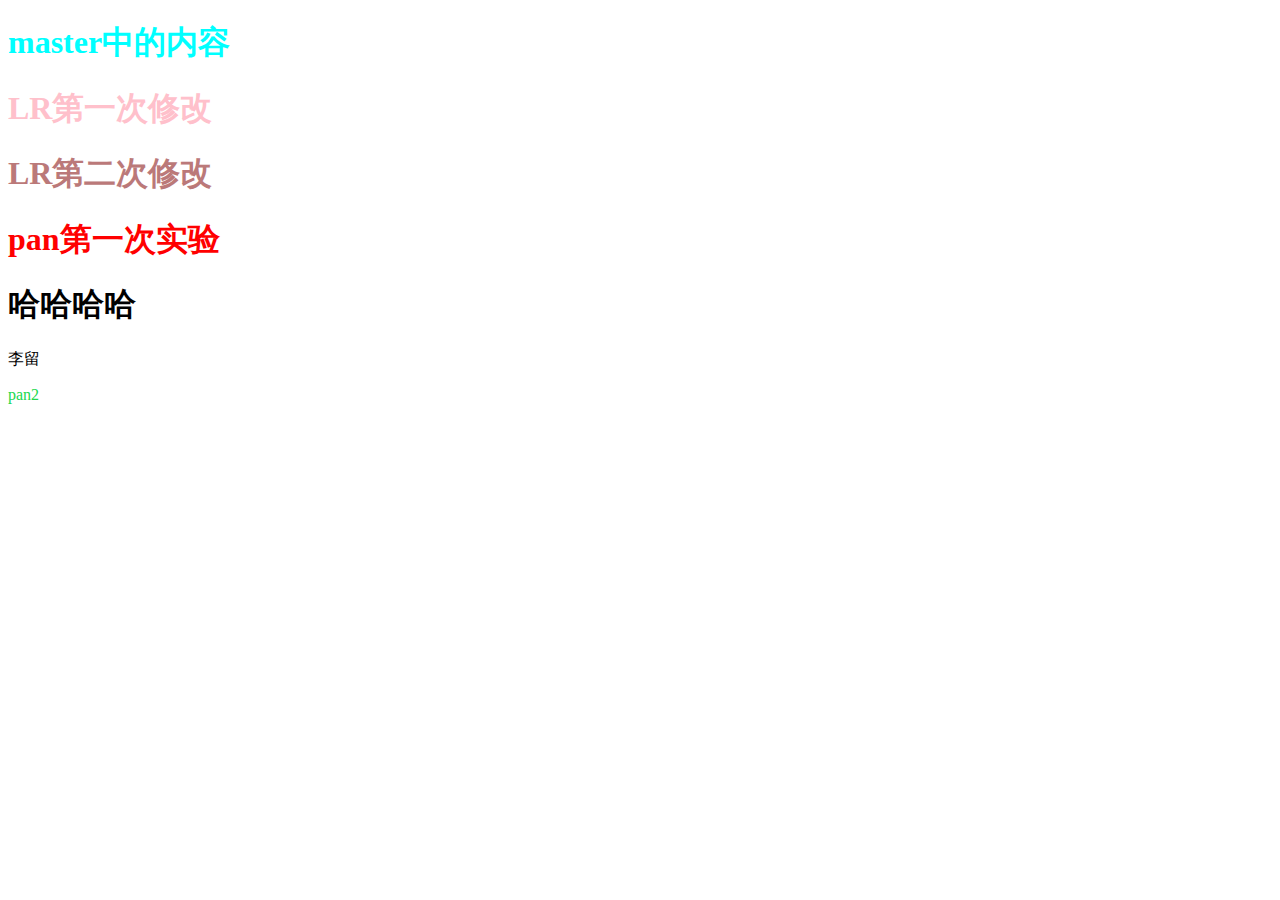
<file: index.html>
<!DOCTYPE html>
<html lang="en">

<head>
    <meta charset="UTF-8">
    <meta http-equiv="X-UA-Compatible" content="IE=edge">
    <meta name="viewport" content="width=device-width, initial-scale=1.0">
    <title>test</title>
    <link rel="stylesheet" href="./index.css">
</head>

<body>
    <h1>master中的内容</h1>
    <h1 class="r1">LR第一次修改</h1>
    <h1 class="r2">LR第二次修改</h1>
    <h1 class="p1">pan第一次实验</h1>
    <h1 class="b1">哈哈哈哈</h1>
    <p>李留</p>
    <p class="p2">pan2</p>
</body>

</html>
</file>
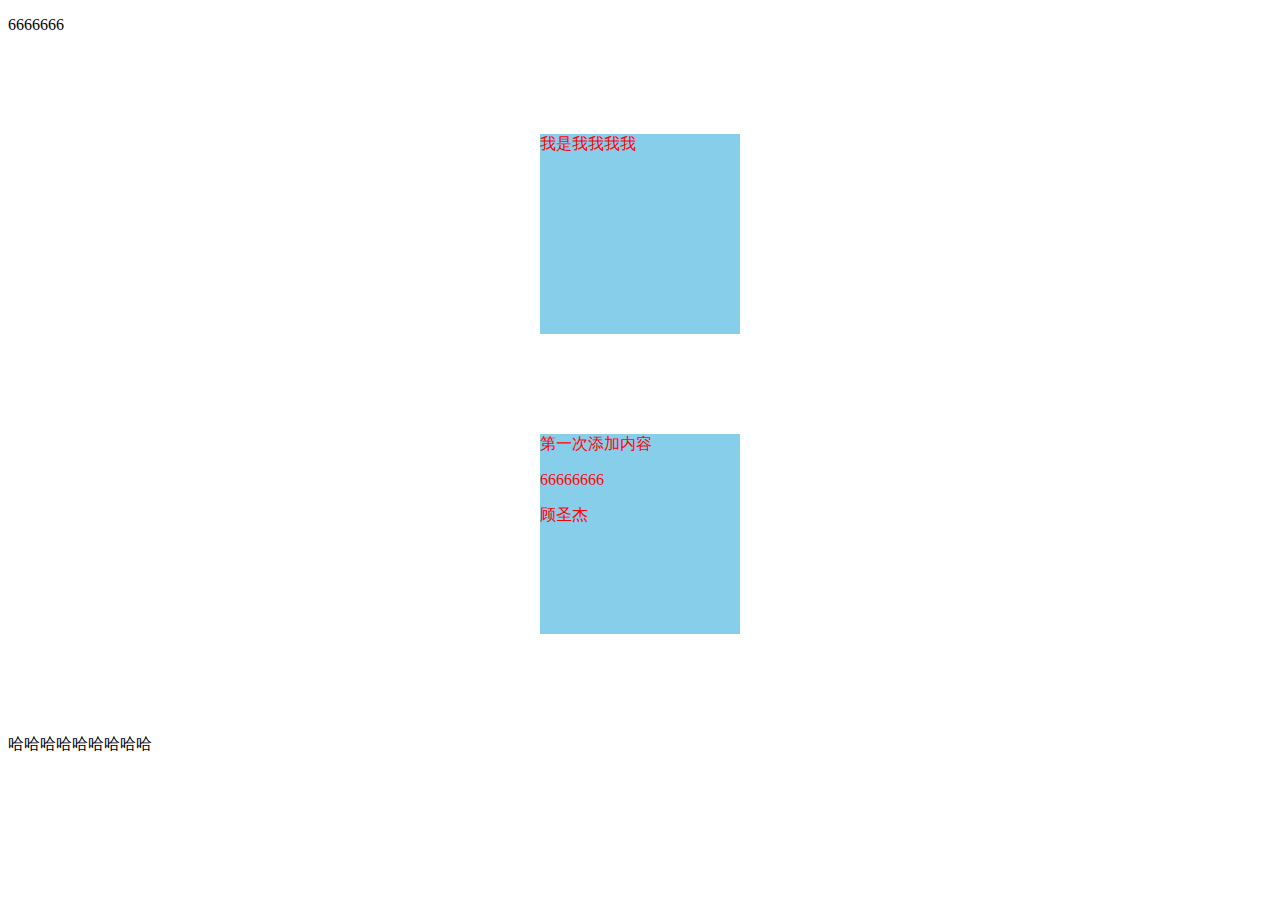
<file: t .html>
<!DOCTYPE html>
<html lang="en">

<head>
    <meta charset="UTF-8">
    <meta http-equiv="X-UA-Compatible" content="IE=edge">
    <meta name="viewport" content="width=device-width, initial-scale=1.0">
    <title>Document</title>
    <style>
        div {
            width: 200px;
            height: 200px;
            margin: 100px auto;
            background-color: skyblue;
            color: red;
        }
    </style>
</head>

<body>
    <p>6666666</p>
    <div> 我是我我我我</div>

    <div>
        第一次添加内容
        <p>66666666</p>
        <p>顾圣杰</p>
    </div>
    <p>哈哈哈哈哈哈哈哈哈</p>
</body>

</html>
</file>
<file: index.css>
h1:nth-of-type(1) {
    color: aqua;
}

.r1 {
    color: pink;
}
.r2{
    color: rgb(187, 121, 121);
}
.p1{
    color: red;
}
.b1 {
    color: black;
}
.p2{
    color: rgb(32, 216, 78);
}
</file>
